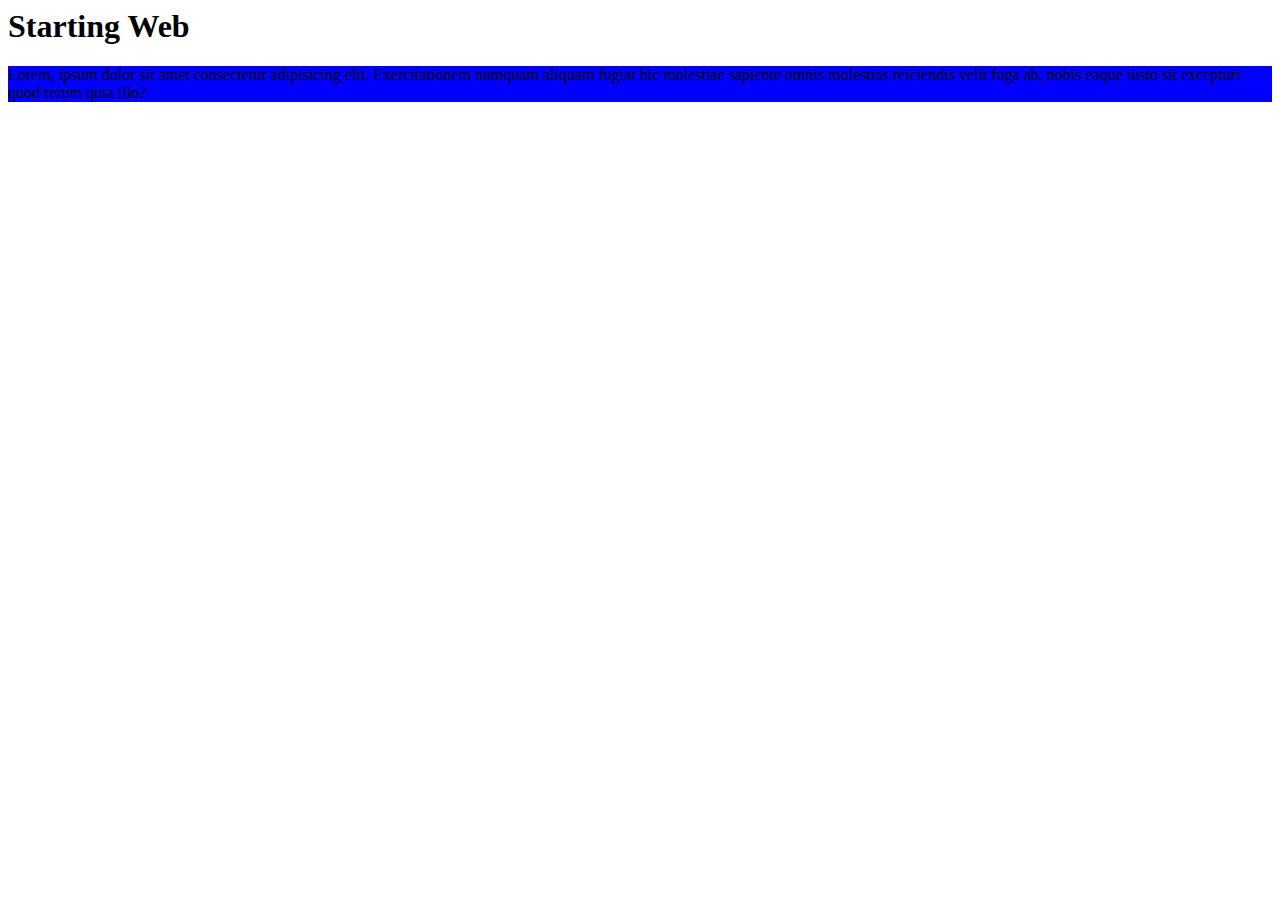
<file: BLOG PROJECT/index.html>
<html>
    <head>
        <title>Starting Web</title>
        <link rel="stylesheet" href="style.css">
    </head>
    <body>
        <h1>Starting Web</h1>
        <p> Lorem, ipsum dolor sit amet consectetur adipisicing elit. Exercitationem numquam aliquam fugiat hic molestiae sapiente omnis molestias reiciendis velit fuga ab, nobis eaque iusto sit excepturi quod rerum quia illo?</p>
    </body>
</html>
</file>
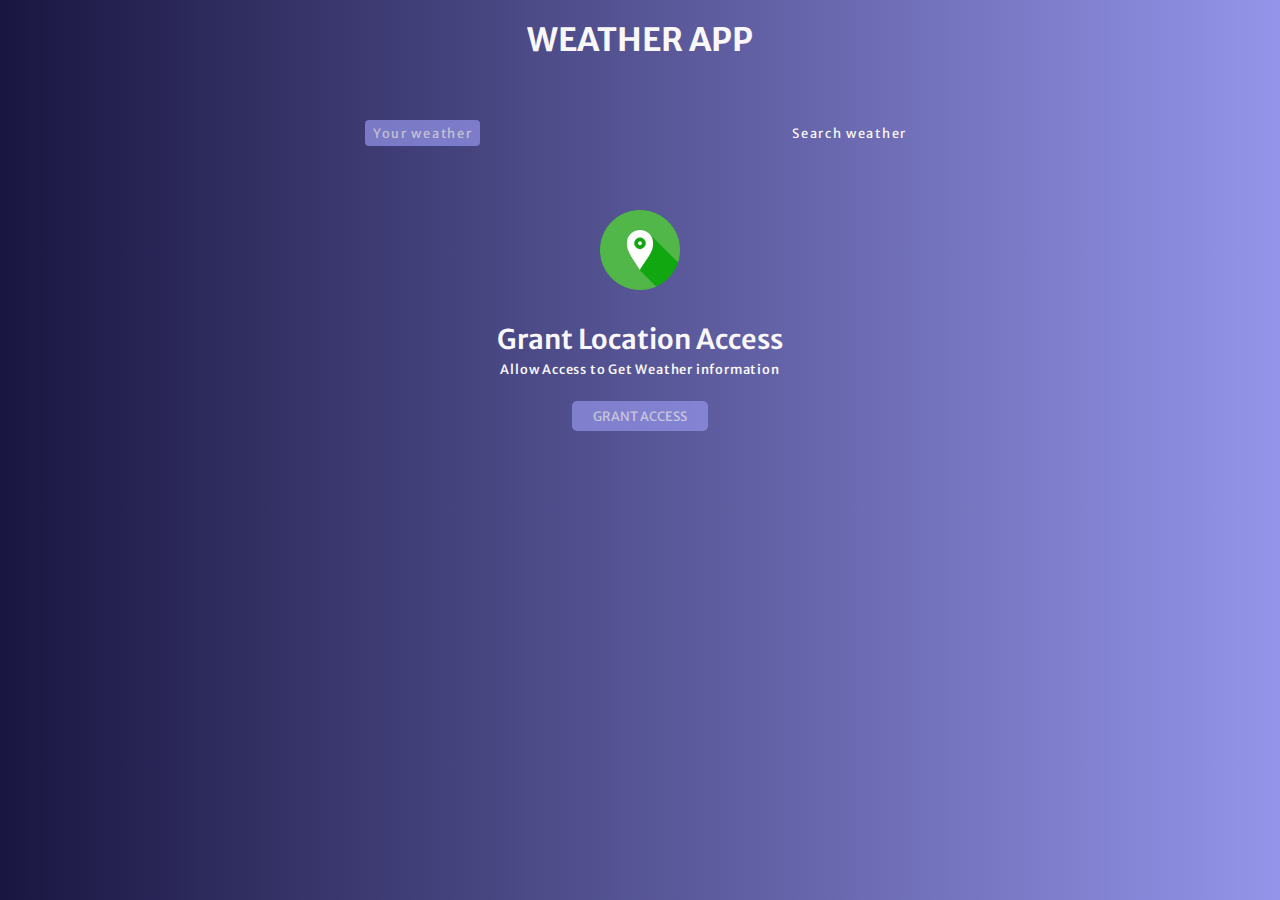
<file: Mini Project-1/index.html>
<html lang="en">
<head>
    <meta charset="UTF-8">
    <meta name="viewport" content="width=device-width, initial-scale=1.0">
    <title>Document</title>
    <link rel="stylesheet" href="style.css">
    <link rel="stylesheet" href="https://fonts.googleapis.com/css2?family=Merriweather+Sans">
</head>
<body>
    <div class="wrapper">
        <h1>WEATHER APP</h1>
        <div class="tab_container">
            <div class="tab" data-userWeather>Your weather</div>
            <div class="tab" data-searchWeather>Search weather</div>
        </div>
        <div class="main-conatiner">
            <div class="sub-container grant-location-container">
                <img src="./assets/location.png" width="80" height="80" loading="lazy">
                <p>Grant Location Access</p>
                <p>Allow Access to Get Weather information</p>
                <button class="btn" data-grantAccess>Grant Access</button>
            </div>

            <form class="form-container" data-searchForm>
                <input placeholder="Search for City..." data-searchInput>
                <button class="btn" type="submit">
                    <img src="./assets/search.png" width="20" height="20" loading="lazy">
                </button>
            </form>

            <div class="sub-container loading-container">
                <img src="./assets/loading.gif" width="150" height="150">
                <p>loading</p>
            </div>

            <div class="sub-container user-info-container">
                <div class="name">
                    <p data-cityName></p>
                    <img data-countryIcon>
                </div>
                    <p data-weathDesc></p>
                    <img data-weatherIcon>
                    <p data-temp></p>
                
                    <div class="parameter-container">
                        <div class="parameter">
                            <img src="./assets/wind.png" alt="">
                            <p >WindSpeed</p>
                            <p data-windSpeed></p>
                        </div>
                        <div class="parameter">
                            <img src="./assets/humidity.png" alt="">
                            <p>humidity</p>
                            <p data-humidity></p>
                        </div>
                        <div class="parameter">
                            <img src="./assets/cloud.png" alt="">
                            <p>Clouds</p>
                            <p data-cloud></p>
                        </div>
                    </div>
                <p></p>
            </div>
        </div>
    </div>
    <script src="index.js"></script>
</body>
</html>
</file>
<file: BLOG PROJECT/style.css>
p{
    background-color: blue;
}
</file>
<file: Mini Project-1/style.css>
*, *::before, *::after{
    margin: 0;
    padding: 0;
    box-sizing: border-box;
    font-family: "Merriweather Sans", sans-serif;
}
:root{
    --colorDark1:#112D4E;
    --colorDark2:#3F72AF;
    --colorLight1:#DBE2EF;
    --colorLight2:#F9F7F7;

}
.wrapper{
    width: 100vw;
    height: 100vh;
    color: var(--colorLight2);
    background: linear-gradient(90deg, #002BFF 0%, #191641 0%, #9494EA 100%);
}
h1{
    text-align: center;
    padding: 20px;
}
.tab_container{
    display: flex;
    justify-content: space-between;
    max-width: 550px;
    width: 90%;
    margin: 0 auto;
    margin-top: 2.5rem;
    
}
.tab{
    cursor: pointer;
    font-size: 0.8rem;
    letter-spacing: 1.7px;
    padding: 5px 8px;
}
.tab.current-tab{
background-color: #9494ea;
opacity: 0.7;
border-radius: 4px;
}
.main-conatiner{
    display: flex;
    flex-direction: column;
    justify-content: center;
    align-items: center;
    margin-block: 4rem;
}
.btn{
    all: unset;
    background-color:  #9494ea;
    opacity: 0.7;
    border-radius: 5px;
    text-transform: uppercase;
    padding: 7px 21px;
    cursor: pointer;
    font-size: .8rem;
}
.sub-container{
    display: flex;
    flex-direction: column;
    align-items: center;
}
.grant-location-container{
   display: none;
}
.grant-location-container.active{
    display: flex;
}
.grant-location-container img{
    margin-bottom: 2rem;

}
.grant-location-container p:first-of-type{
    font-size: 1.7rem;
    font-weight: 600;

}
.grant-location-container p:last-of-type{
    font-size: 0.8rem;
    font-weight: 500;
    margin-top: .3rem;
    margin-bottom: 1.5rem;
    letter-spacing: .8px;
}
.loading-container{
   display: none;
}
.loading-container.active{
    display: flex;
}
.loading-container p{
   text-transform: uppercase;
}

.user-info-container{
    display: none;
}
.user-info-container.active{
    display: flex;
}
.name{
    display: flex;
    align-items: center;
    gap:0 .5rem;
    margin-bottom: .8rem;
}
.user-info-container p{
    font-size: 1.5rem;
    font-weight: 200;
}
.user-info-container img{
    width: 70px;
    height: 70px;
}
.user-info-container p[data-temp]{
    font-size: 2rem;
    font-weight: 700;
}
.name p{
    font-size: 2rem;
}
.name img{
    width: 30px;
    height: 30px;
}
.parameter-container{
    display: flex;
    gap: 10px 10px;
    justify-content: center;
    margin-top: 2rem;
}
.parameter{
    display: flex;
    flex-direction: column;
    width: 30%;
    max-width: 200px;
    height: 120px;
    background-color: #9494ea;
    border-radius: 5px;
    padding: 1.2rem;
    justify-content: center;
    align-items: center;
}
.parameter img{
    width: 50px;
    height: 50px;
}
.parameter p:first-of-type{
    text-transform: uppercase;
    font-size: 1.3rem;
    font-weight: 600;
}
.parameter p:last-of-type{
    font-size: .9rem;
    font-weight: 200;
}
.form-container{
    display: none;
    gap: .5rem;
}

.form-container.active{
    display: flex;
}
.form-container input{
    
    all: unset;
    width: calc(100% - 80px);
    height: 35px;
    padding: 0 15px;
    background-color: #9494ea;
    border-radius: 5px;
}
.form-container input:focus{
    outline: 3px solid #bcbcce;
}
.form-container .btn{
    padding: unset;
    display: flex;
    flex-direction: column;
    justify-content: center;
    align-items: center;
    width: 35px;
    height: 35px;
    border-radius: 100px;
}
</file>
